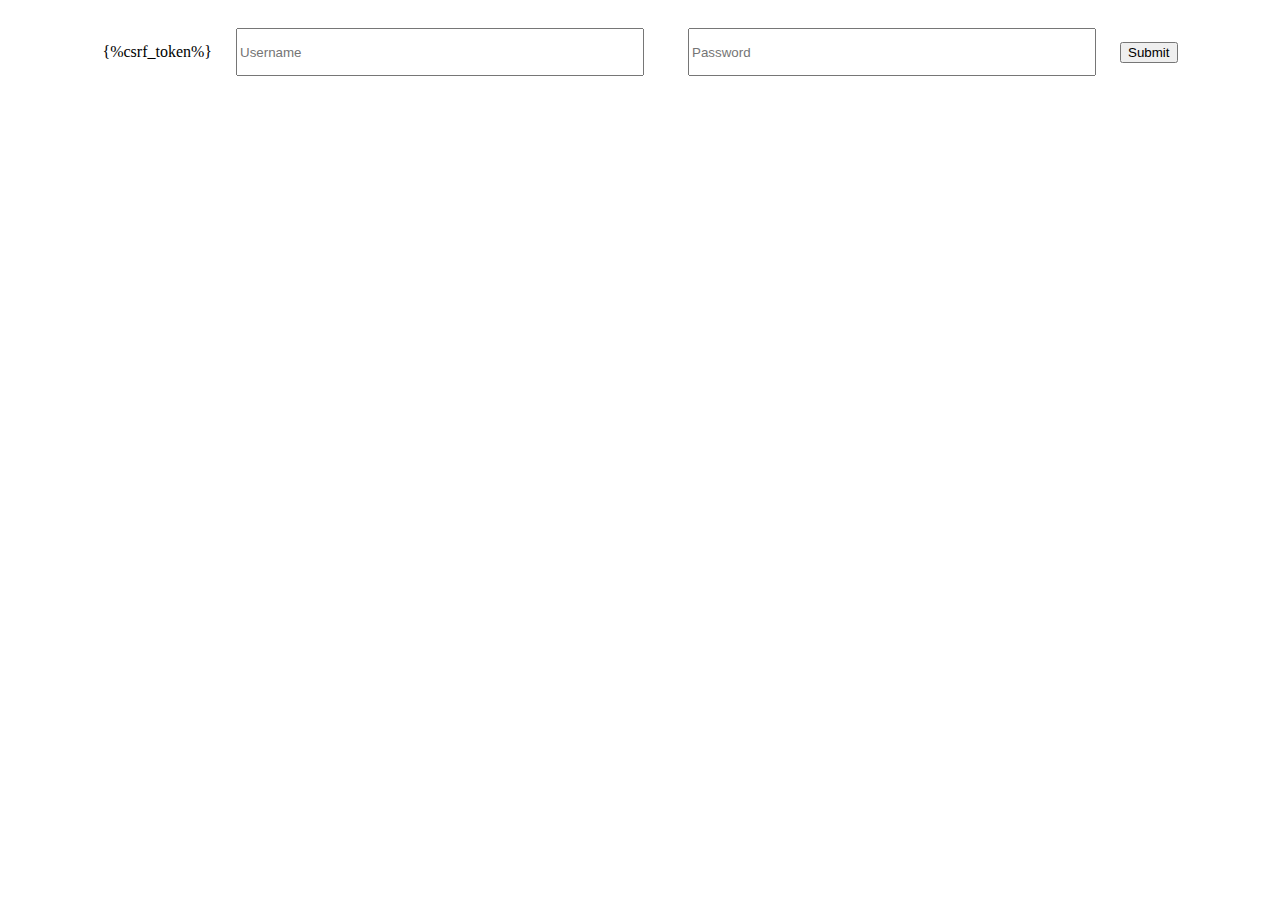
<file: main/templates/register.html>
<!DOCTYPE html>
<html lang="en">
<head>
    <meta charset="UTF-8">
    <meta http-equiv="X-UA-Compatible" content="IE=edge">
    <meta name="viewport" content="width=device-width, initial-scale=1.0">
    <title>Document</title>
</head>
<body>
    <center>
        <form action="/register" method="post" >
            {%csrf_token%}
            <input name="username" placeholder="Username" style="width: 400px; height: 40px; margin: 20px; padding: 2px;">
            <input name="password" placeholder="Password" type="password" style="width: 400px; height: 40px; margin: 20px; padding: 2px;">
            <button type="submit">Submit</button>
        </form>
    </center>
</body>
</html>
</file>
